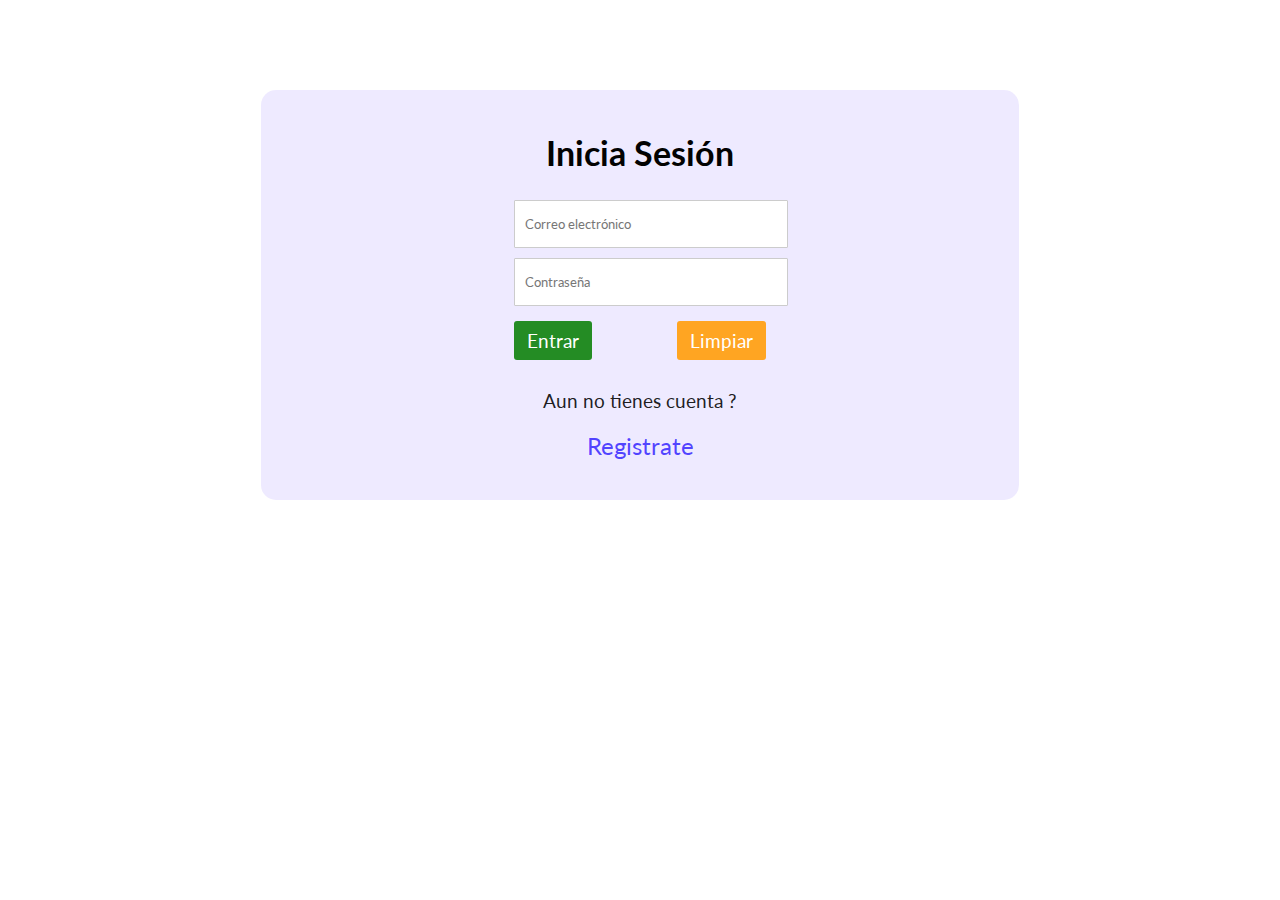
<file: index.html>
<!DOCTYPE html>
<html lang="es">
<head>
    <meta charset="UTF-8">
    <meta name="viewport" content="width=device-width, initial-scale=1.0">
    <meta http-equiv="X-UA-Compatible" content="ie=edge">
    <title>Login y Registro con HTML5 y CSS3</title>
    <!-- Google Fonts -->
    <link href="https://fonts.googleapis.com/css?family=Lato&display=swap" rel="stylesheet">
    <!-- Estilos CSS -->
    <link rel="stylesheet" href="css/style.css">

</head>
<body class="container animate__animated animate__fadeInDown">
    <main>
        <article>
            <section>
                <form action="Registrar/login.php" method="POST">
                    <h1>Inicia Sesión</h1>
                    <input type="email" name="CorreoElectronico" placeholder="Correo electr&oacute;nico"><br/>
                    <input type="password" name="Contrasena" placeholder="Contrase&ntilde;a"><br/>
                    <button type="submit">Entrar</button>
                    <button type="reset">Limpiar</button>

                    <p>Aun no tienes cuenta ?</p>
                    <p>
                        <a href="register.html">Registrate</a>
                    </p>
                </form>
            </section>
        </article>
    </main>
    
</body>
</html>
</file>
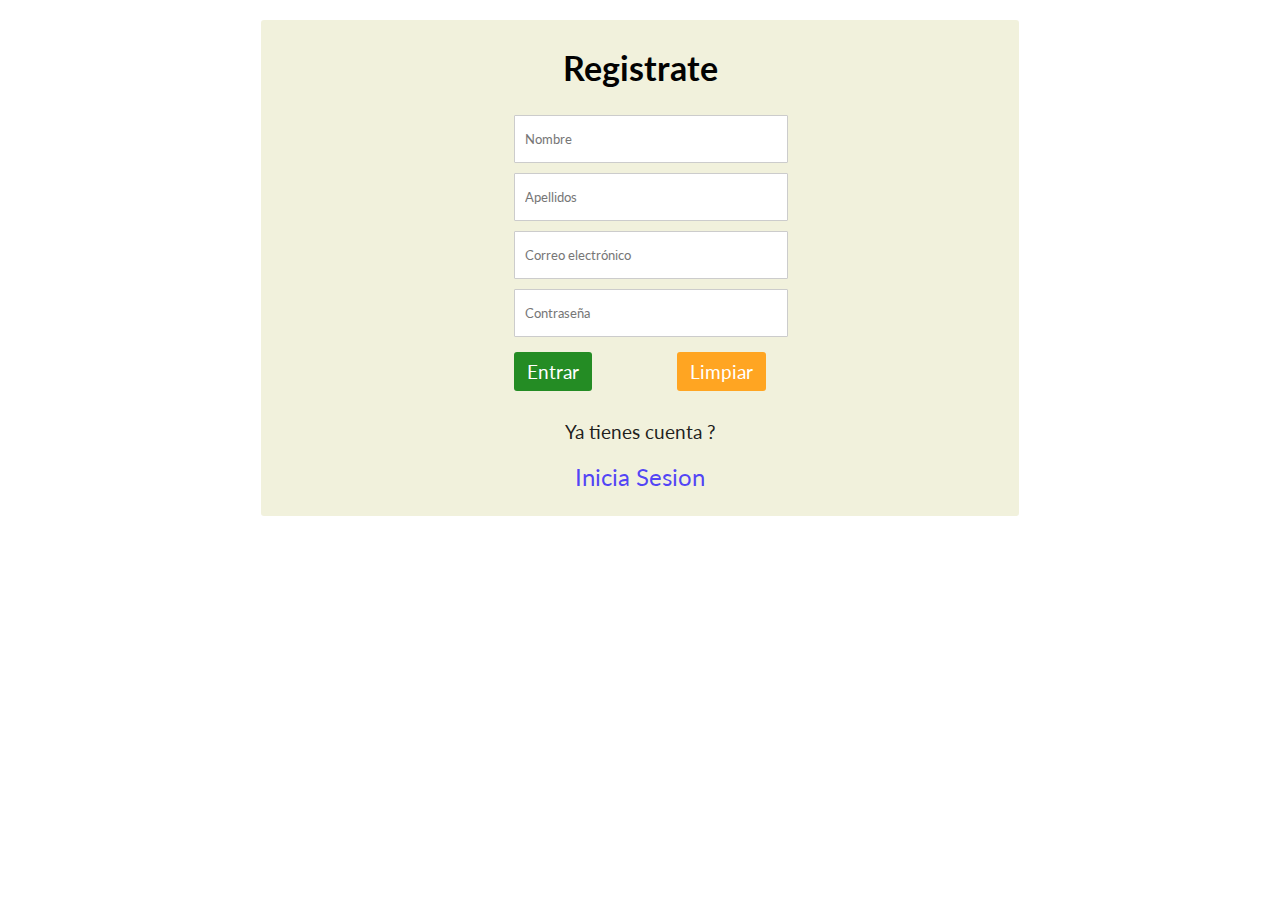
<file: register.html>
<!DOCTYPE html>
<html lang="es">
<head>
    <meta charset="UTF-8">  
    <meta name="viewport" content="width=device-width, initial-scale=1.0">
    <meta http-equiv="X-UA-Compatible" content="ie=edge">
    <title>Login y Registro con HTML5 y CSS3</title>
    <!-- Google Fonts -->
    <link href="https://fonts.googleapis.com/css?family=Lato&display=swap" rel="stylesheet">
    <!-- Estilos CSS -->
    <link rel="stylesheet" href="css/style.css">

</head>
<body class="container animate__animated animate__fadeInUp">
    <main >
        <article>
            <section>

                <form action="Registrar/Registro.php" method="POST" id="register">
                    <h1>Registrate</h1>
                    <input type="text" name="Nombre" placeholder="Nombre"><br/>
                    <input type="text" name="Apellido" placeholder="Apellidos"><br/>
                    <input type="email" name="CorreoElectronico" placeholder="Correo electr&oacute;nico"><br/>
                    <input type="password" name="Contrasena" placeholder="Contrase&ntilde;a"><br/>
                    <button type="submit">Entrar</button>
                    <button type="reset">Limpiar</button>
      
                    <p>Ya tienes cuenta ?</p>
                    <p>
                        <a href="index.html">Inicia Sesion</a>
                    </p>
                </form>
            </section>
        </article>
    </main>

</body>
</html>
</file>
<file: css/style.css>
* {
    font-family: 'Lato', sans-serif;
}

body {
    background-repeat: no-repeat;
    background-attachment: fixed;
    background-size: 100% 100%;
    opacity: 0.99;
}

article {
    width: 100%;
    height: auto;
}

#register {
    margin: 20px 20%;
    background-color: rgba(235, 235, 205, 0.7);
    padding: 5px 20%;
    border-radius: 3px;
}

form {
    margin: 90px 20%;
    background-color: rgba(235, 230, 300, 0.85);
    padding: 20px 20%;
    border-radius: 15px;
}

h1 {
    text-align: center;
    font-size: 2.1rem;
}

img {
    width: 2rem;
    height: auto;
    margin: 5px 15px;
    cursor: pointer;
}

input {
    padding: 15px 10px;
    margin: 5px 0px;
    width: 100%;
    color: #666;
    border-radius: 1px;
    border: 1px solid #ccc;
}

button[type="submit"] {
    background-color: rgb(34, 139, 34);
    padding: 8px 13px;
    margin: 10px 0px;
    color: white;
    border-radius: 3px;
    border: none;
    font-size: 1.2rem;
    cursor: pointer;
    transition: color 1s ease; /* La transición durará 0.3 segundos y será suave */ 
}

button[type="submit"]:hover {
    background-color: #57A639;
    transition: color 1s ease; /* La transición durará 0.3 segundos y será suave */
}

button[type="reset"] {
    float: right;
    background-color: #FFA420;
    padding: 8px 13px;
    margin: 10px 0px;
    color: white;
    border-radius: 3px;
    border: none;
    font-size: 1.2rem;
    cursor: pointer;
    transition: color 1s ease; /* La transición durará 0.3 segundos y será suave */
    
}

button[type="reset"]:hover {
    background-color: #FF7514;
    transition: color 1s ease; /* La transición durará 0.3 segundos y será suave */    
}

p {
    text-align: center;
    font-size: 1.2rem;
    color: rgba(0, 0, 0, 0.89);
} 

a {
    color: #1100ffbb; /* Color normal del enlace */
    cursor: pointer;
    font-size: 1.5rem;
    text-decoration: none;
    transition: color 0.3s ease; /* La transición durará 0.3 segundos y será suave */
}

a:hover {
    color: rgb(24, 220, 255); /* Nuevo color cuando el cursor está sobre el enlace */
    transition: color 0.3s ease; /* La transición durará 0.3 segundos y será suave */
}


a:focus {
    color: rgba(3, 3, 85, 0.466);
}

/* lo alto de la pantalla al menos que mida 500px para adaptar su pantalla */
@media (max-height:550px) {
    .content{
        height: 500px;
    }
}

@media (min-width:900px) {
    .content{
        padding: 1.8em;
    }
    table td{
        display: table-cell;
        width: auto;
    }
    th{
        display: table-cell;
    }
    td:nth-of-type(1){
        font-size: 1em;
    }
}
    .content{
        padding: 1em;
    }
    td {
        display: block;
    }
    th{
        display: none;
    }
    td:nth-of-type(1){
        /* background-color: red;*/
        font-size: 1.5em;
        font-weight: bold;
        color: #642873;
    }
</file>
